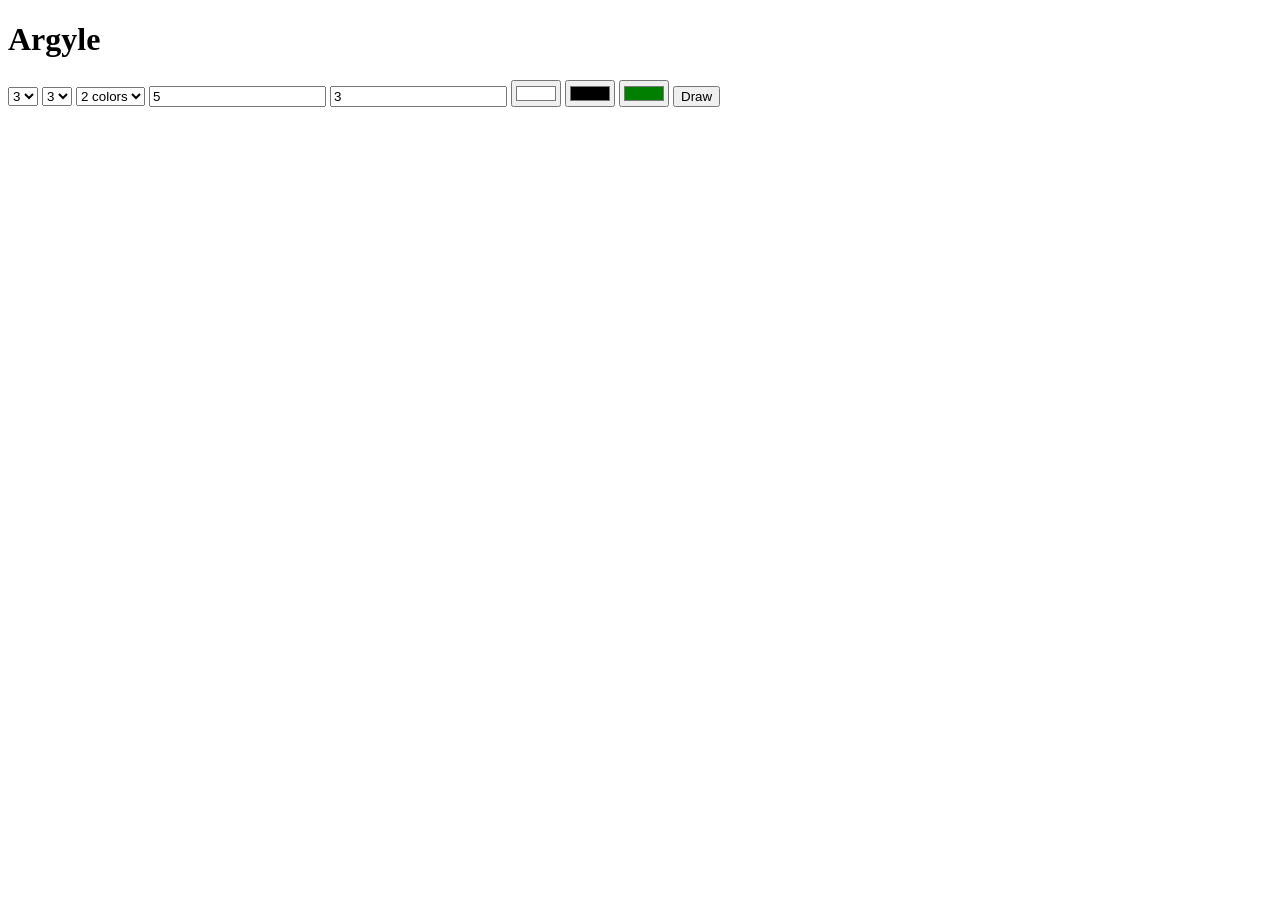
<file: src/argyle/index.html>
<!DOCTYPE html>
<html lang="en">
<head>
  <meta charset="UTF-8">
  <meta name="viewport" content="width=device-width, initial-scale=1.0">
  <link rel="stylesheet" href="css/index.css">
  <script src="js/index.js" defer></script>
  <title>Argyle</title>
</head>
<body>
	<h1>Argyle</h1>
	<form>
	  <select id="f-vertical-radius">
	    <option value="3" selected="selected">3</option>
	    <option value="5">5</option>
	    <option value="7">7</option>
	    <option value="9">9</option>
	  </select>
	  <select id="f-horizontal-radius">
	    <option value="3" selected="selected">3</option>
	    <option value="5">5</option>
	    <option value="7">7</option>
	    <option value="9">9</option>
	  </select>
	  <select id="f-colors-mode">
	    <option value="TWO_COLORS">2 colors</option>
	    <option value="THREE_COLORS">3 colors</option>
	  </select>
	  <input id="f-vertical-repetitions" type="number" value="5" />
    <input id="f-horizontal-repetitions" type="number" value="3" />
    
<input id="f-main-color" type="color" value="#ffffff">
<input id="f-secondary-color" type="color" value="#000000">
<input id="f-accent-color" type="color" value="#007f00">
    
	  <button id="f-draw">Draw</button>
	</form>
	<canvas id="myCanvas"></canvas>
</body>
</html>
</file>
<file: src/argyle/css/index.css>
canvas {
  /* Modern Browsers */
  image-rendering: pixelated;
  
  /* Safari / WebKit */
  image-rendering: -webkit-optimize-contrast;
  
  /* Fallback for older browsers */
  image-rendering: crisp-edges;
}
</file>
